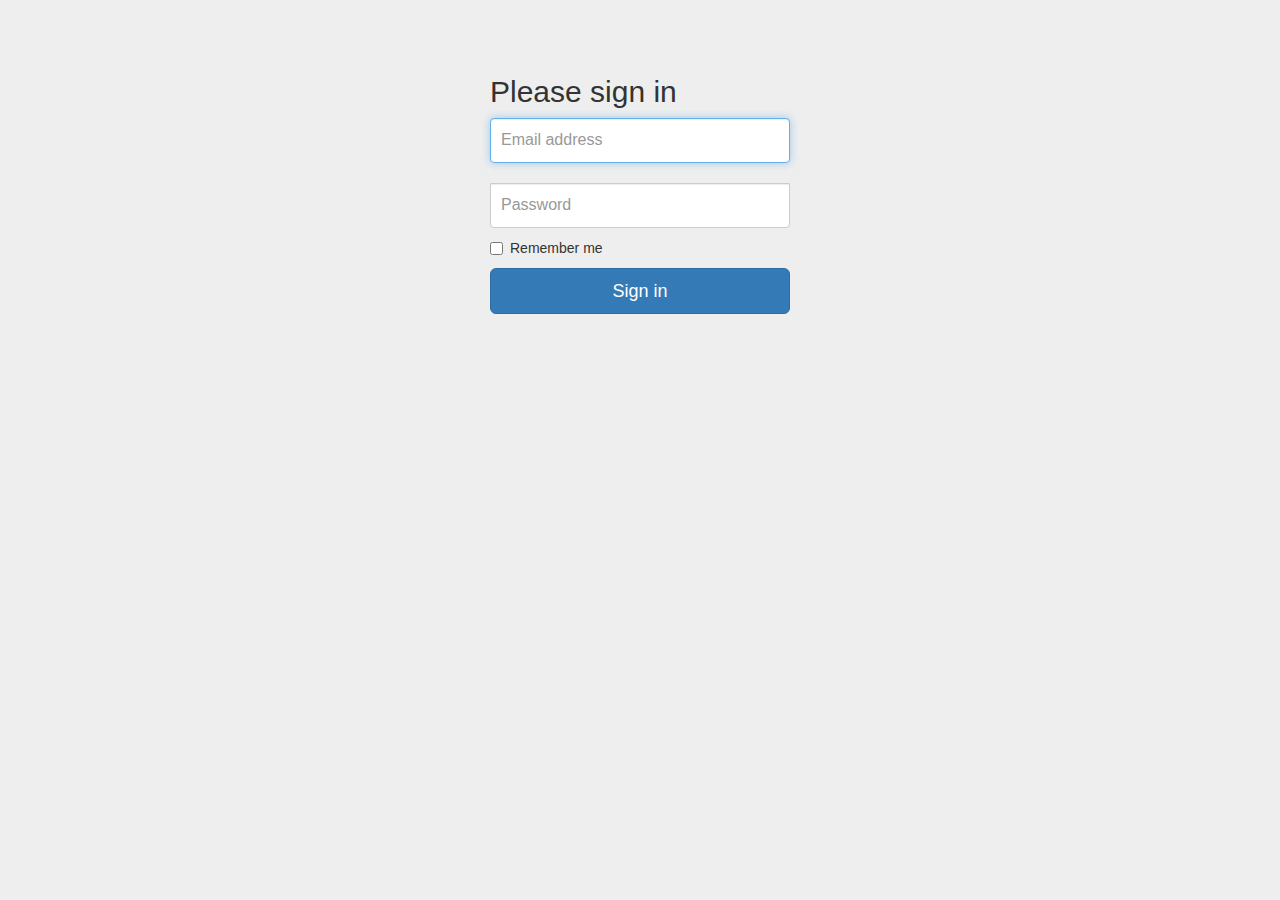
<file: webapp/html/login/login.html>
<!DOCTYPE html>
<html lang="en">
<head>
    <meta charset="UTF-8">
    <title>login</title>
    <script src="../../js/jquery-1.11.1-min.js"></script>
    <link rel="stylesheet" href="../../css/bootstrap.css">
    <link rel="stylesheet" href="../../css/signin.css">

</head>
<body>
<div class="container">
    <form class="form-signin">
        <h2 class="form-signin-heading">Please sign in</h2>
        <label for="inputEmail" class="sr-only">Email address</label>
        <input id="inputEmail" class="form-control" placeholder="Email address" required autofocus>
        <label for="inputPassword" class="sr-only">Password</label>
        <br>
        <input type="password" id="inputPassword" class="form-control" placeholder="Password" required>
        <div class="checkbox">
            <label>
                <input type="checkbox" value="remember-me"> Remember me
            </label>
        </div>
        <button class="btn btn-lg btn-primary btn-block" type="submit">Sign in</button>
    </form>

</div> <!-- /container -->
</div>
</body>
</html>
</file>
<file: webapp/css/signin.css>
body {
    padding-top: 40px;
    padding-bottom: 40px;
    background-color: #eee;
}

.form-signin {
    max-width: 330px;
    padding: 15px;
    margin: 0 auto;
}
.form-signin .form-signin-heading,
.form-signin .checkbox {
    margin-bottom: 10px;
}
.form-signin .checkbox {
    font-weight: normal;
}
.form-signin .form-control {
    position: relative;
    height: auto;
    -webkit-box-sizing: border-box;
    -moz-box-sizing: border-box;
    box-sizing: border-box;
    padding: 10px;
    font-size: 16px;
}
.form-signin .form-control:focus {
    z-index: 2;
}
.form-signin input[type="email"] {
    margin-bottom: -1px;
    border-bottom-right-radius: 0;
    border-bottom-left-radius: 0;
}
.form-signin input[type="password"] {
    margin-bottom: 10px;
    border-top-left-radius: 0;
    border-top-right-radius: 0;
}
</file>
